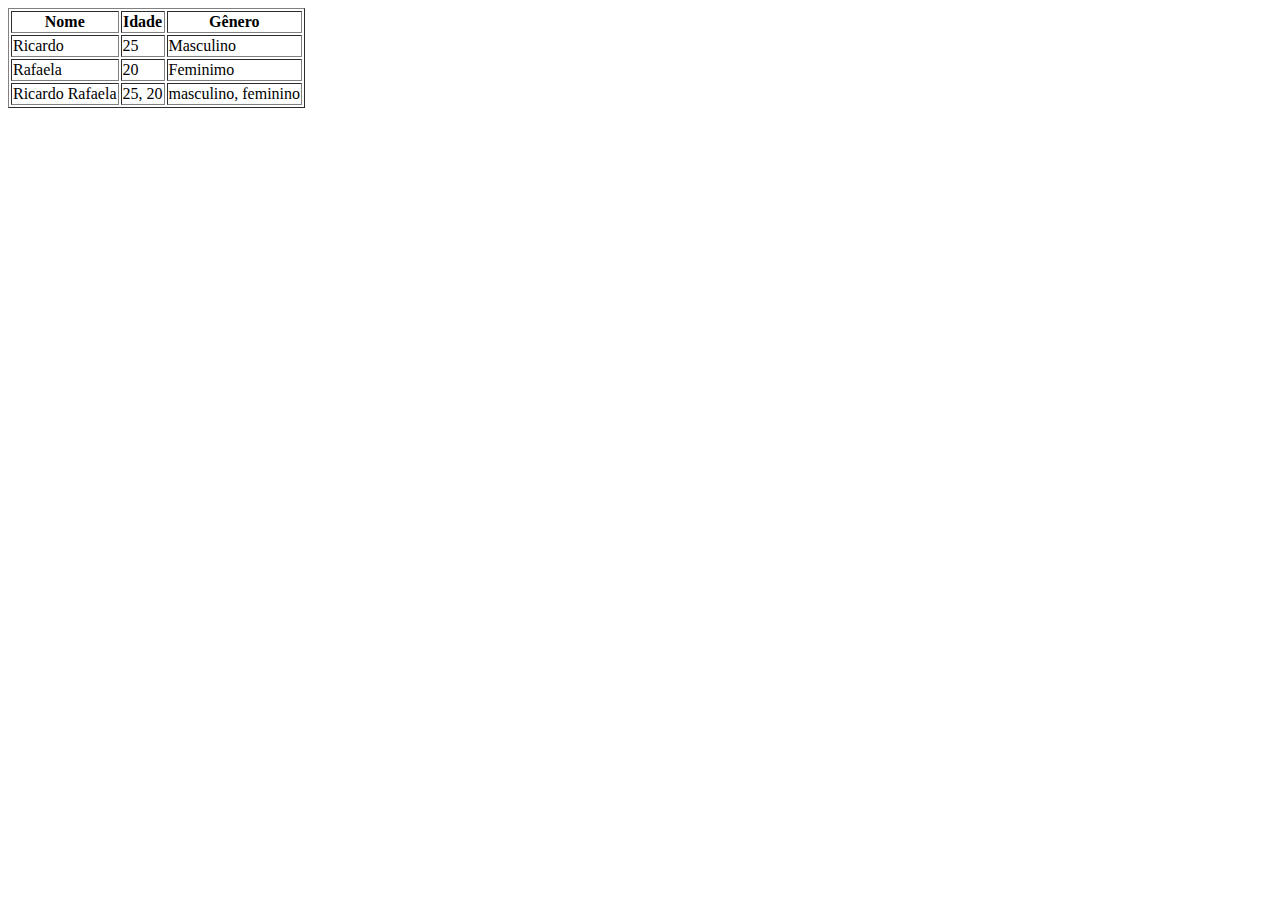
<file: Questão 13/index.html>
<!DOCTYPE html>
<html lang="en">
<head>
  <meta charset="UTF-8">
  <meta http-equiv="X-UA-Compatible" content="IE=edge">
  <meta name="viewport" content="width=device-width, initial-scale=1.0">
  <title>Questão 13</title>
</head>
<body>
  <table border="1">
    <tr id="informations">
      <th>Nome</th>
      <th>Idade</th>
      <th>Gênero</th>
    </tr>
    <tr>
      <td>Ricardo</td>
      <td>25</td>
      <td>Masculino</td>
    </tr>
    <tr>
      <td>Rafaela</td>
      <td>20</td>
      <td>Feminimo</td>
    </tr>
    <tr>
      <td>Ricardo Rafaela</td>
      <td>25, 20</td>
      <td>masculino, feminino</td>
    </tr>
  </table>
</body>
</html>
</file>
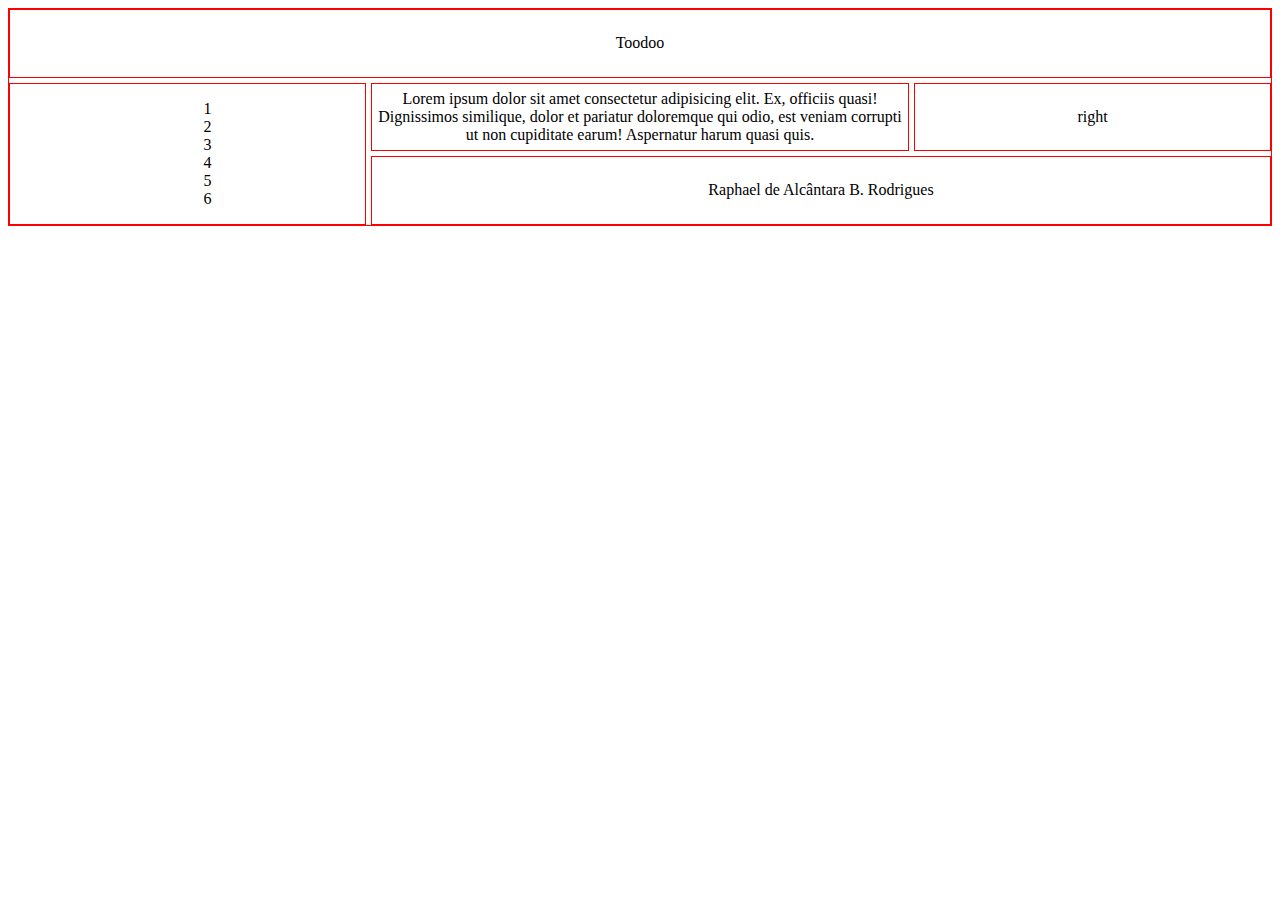
<file: Questão 14/index.html>
<!DOCTYPE html>
<html lang="en">
<head>
  <meta charset="UTF-8">
  <meta http-equiv="X-UA-Compatible" content="IE=edge">
  <meta name="viewport" content="width=device-width, initial-scale=1.0">
  <title>Document</title>
  <link rel="stylesheet" href="style.css">
</head>
<body>
  <div class="parent">
    <div class="header"> Toodoo </div>

    <div class="menu">
      <menu>
        <li>1</li>
        <li>2</li>
        <li>3</li>
        <li>4</li>
        <li>5</li>
        <li>6</li>
      </menu>
    </div>

    <div class="footer"> 
     <p> Raphael de Alcântara B. Rodrigues </p> 
    </div>

    <div class="main"> Lorem ipsum dolor sit amet consectetur adipisicing elit. Ex, officiis quasi! Dignissimos similique, dolor et pariatur doloremque qui odio, est veniam corrupti ut non cupiditate earum! Aspernatur harum quasi quis. </div>
    
    <div class="right">
      right
    </div>
    
  </div>
</body>
</html>
</file>
<file: Questão 14/style.css>
.parent {
  display: grid;
  grid-template-columns: repeat(7, 1fr);
  grid-template-rows: repeat(3, 1fr);
  grid-column-gap: 5px;
  grid-row-gap: 5px;
  border: solid 1px red;
  text-align: center;
  }
  
  .header { 
  grid-area: 1 / 1 / 2 / 8;
  display: flex;
  justify-content: center;
  align-items: center;
  border: solid 1px red;
}

  .menu { 
  grid-area: 2 / 1 / 4 / 3;
  display: flex;
  justify-content: center;
  align-items: center;
  border: solid 1px red;
}

  .footer { 
  grid-area: 3 / 3 / 4 / 8;
  display: flex;
  justify-content: center;
  align-items: center;
  border: solid 1px red;
}

  .main { 
  grid-area: 2 / 3 / 3 / 6;
  display: flex;
  justify-content: center;
  align-items: center;
  border: solid 1px red;
}
  .right {
  grid-area: 2 / 6 / 3 / 8; 
  display: flex;
  justify-content: center;
  align-items: center;
  border: solid 1px red;
}

menu li{
  list-style: none;
}
</file>
